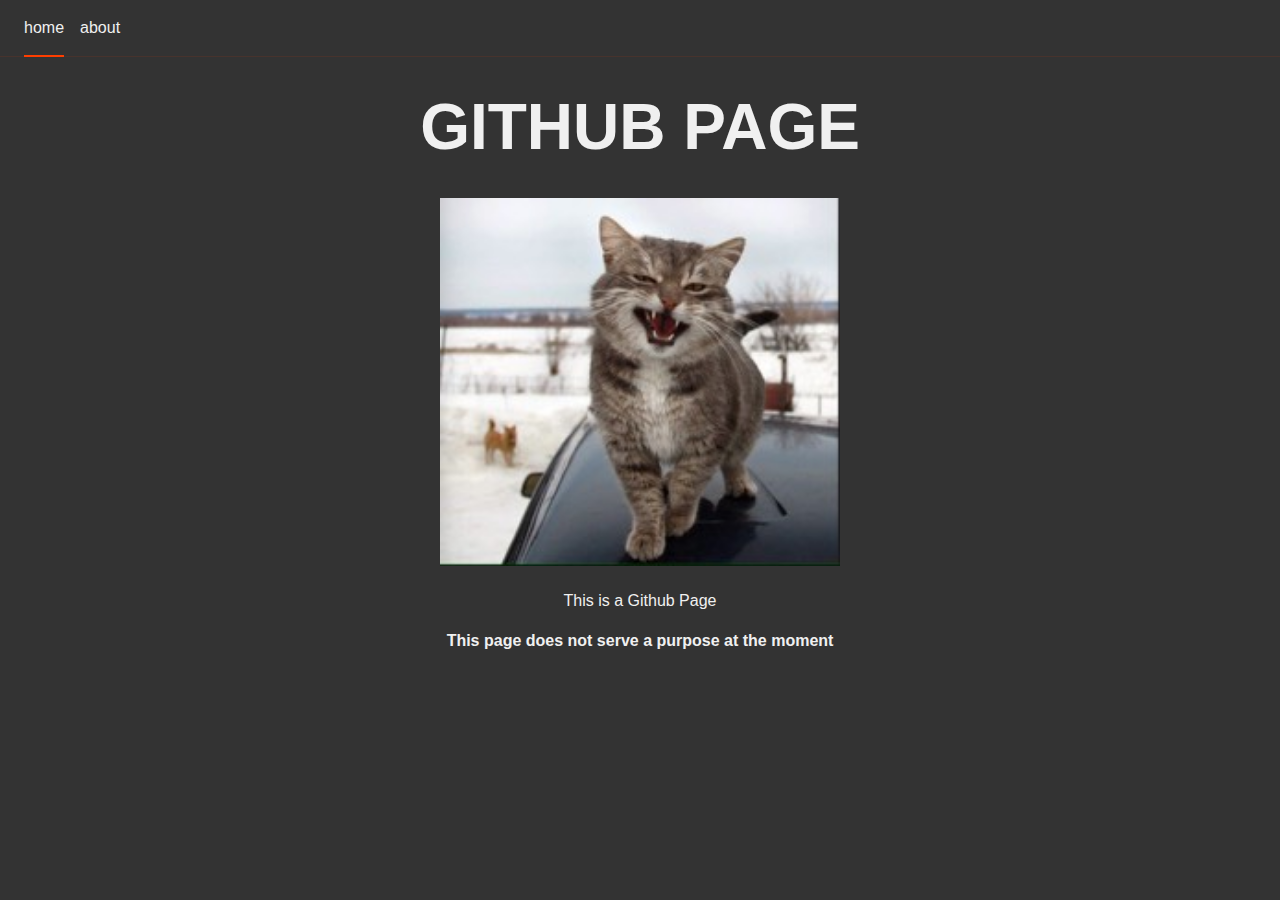
<file: index.html>
<!doctype html> <html lang=en> <head> <meta charset=utf-8> <meta content="width=device-width,initial-scale=1" name=viewport> <meta content=#333333 name=theme-color> <base href=/ > <link href=global.css rel=stylesheet> <link href=manifest.json rel=manifest crossorigin=use-credentials> <link href=favicon.png rel=icon type=image/png> <script>__SAPPER__={baseUrl:"",preloaded:[void 0,{}]};if('serviceWorker' in navigator)navigator.serviceWorker.register('/service-worker.js');(function(){try{eval("async function x(){}");var main="/client/client.51bd3222.js"}catch(e){main="/client/legacy/client.f4156279.js"};var s=document.createElement("script");try{new Function("if(0)import('')")();s.src=main;s.type="module";s.crossOrigin="use-credentials";}catch(e){s.src="/client/shimport@2.0.4.js";s.setAttribute("data-main",main);}document.head.appendChild(s);}());</script> <link href=client/client-fe7a1db5.css rel=stylesheet><link href=client/index-39716d32.css rel=stylesheet> <title>Github Page</title> <link href=/client/client.51bd3222.js rel=modulepreload as=script crossorigin=use-credentials><link href=/client/client-fe7a1db5.css rel=preload as=style><link href=/client/index.94c84820.js rel=modulepreload as=script crossorigin=use-credentials><link href=/client/inject_styles.5607aec6.js rel=modulepreload as=script crossorigin=use-credentials><link href=/client/index-39716d32.css rel=preload as=style></head> <body> <div id=sapper> <nav class=svelte-1dbd5up><ul class=svelte-1dbd5up><li class=svelte-1dbd5up><a class=svelte-1dbd5up href=. aria-current=page>home</a></li> <li class=svelte-1dbd5up><a class=svelte-1dbd5up href=about>about</a></li> <li class=svelte-1dbd5up style=display:none><a class=svelte-1dbd5up href=blog rel=prefetch>blog</a></ul></nav> <main class=svelte-79og9v> <h1 class=svelte-1kk9opm>Github Page</h1> <figure class=svelte-1kk9opm><img alt="This is a cat" class=svelte-1kk9opm src=[data-uri]> <figcaption>This is a Github Page</figcaption></figure> <p class=svelte-1kk9opm><strong>This page does not serve a purpose at the moment</strong></main></div>
</file>
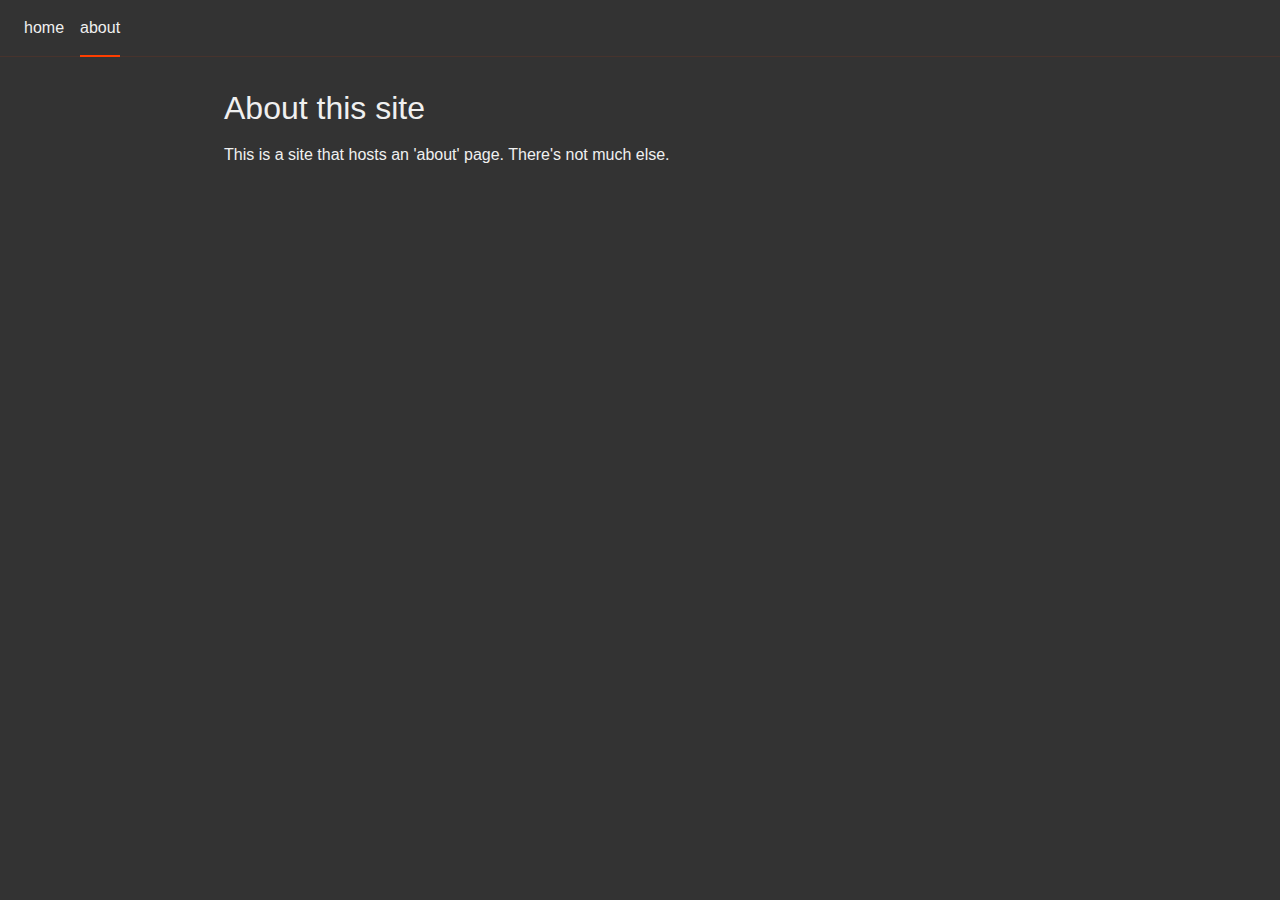
<file: about/index.html>
<!doctype html> <html lang=en> <head> <meta charset=utf-8> <meta content="width=device-width,initial-scale=1" name=viewport> <meta content=#333333 name=theme-color> <base href=/ > <link href=global.css rel=stylesheet> <link href=manifest.json rel=manifest crossorigin=use-credentials> <link href=favicon.png rel=icon type=image/png> <script>__SAPPER__={baseUrl:"",preloaded:[void 0,{}]};if('serviceWorker' in navigator)navigator.serviceWorker.register('/service-worker.js');(function(){try{eval("async function x(){}");var main="/client/client.51bd3222.js"}catch(e){main="/client/legacy/client.f4156279.js"};var s=document.createElement("script");try{new Function("if(0)import('')")();s.src=main;s.type="module";s.crossOrigin="use-credentials";}catch(e){s.src="/client/shimport@2.0.4.js";s.setAttribute("data-main",main);}document.head.appendChild(s);}());</script> <link href=client/client-fe7a1db5.css rel=stylesheet> <title>About</title> <link href=/client/client.51bd3222.js rel=modulepreload as=script crossorigin=use-credentials><link href=/client/client-fe7a1db5.css rel=preload as=style><link href=/client/about.5fc5887a.js rel=modulepreload as=script crossorigin=use-credentials><link href=/client/inject_styles.5607aec6.js rel=modulepreload as=script crossorigin=use-credentials></head> <body> <div id=sapper> <nav class=svelte-1dbd5up><ul class=svelte-1dbd5up><li class=svelte-1dbd5up><a class=svelte-1dbd5up href=.>home</a></li> <li class=svelte-1dbd5up><a class=svelte-1dbd5up href=about aria-current=page>about</a></li> <li class=svelte-1dbd5up style=display:none><a class=svelte-1dbd5up href=blog rel=prefetch>blog</a></ul></nav> <main class=svelte-79og9v> <h1>About this site</h1> <p>This is a site that hosts an 'about' page. There's not much else.</main></div>
</file>
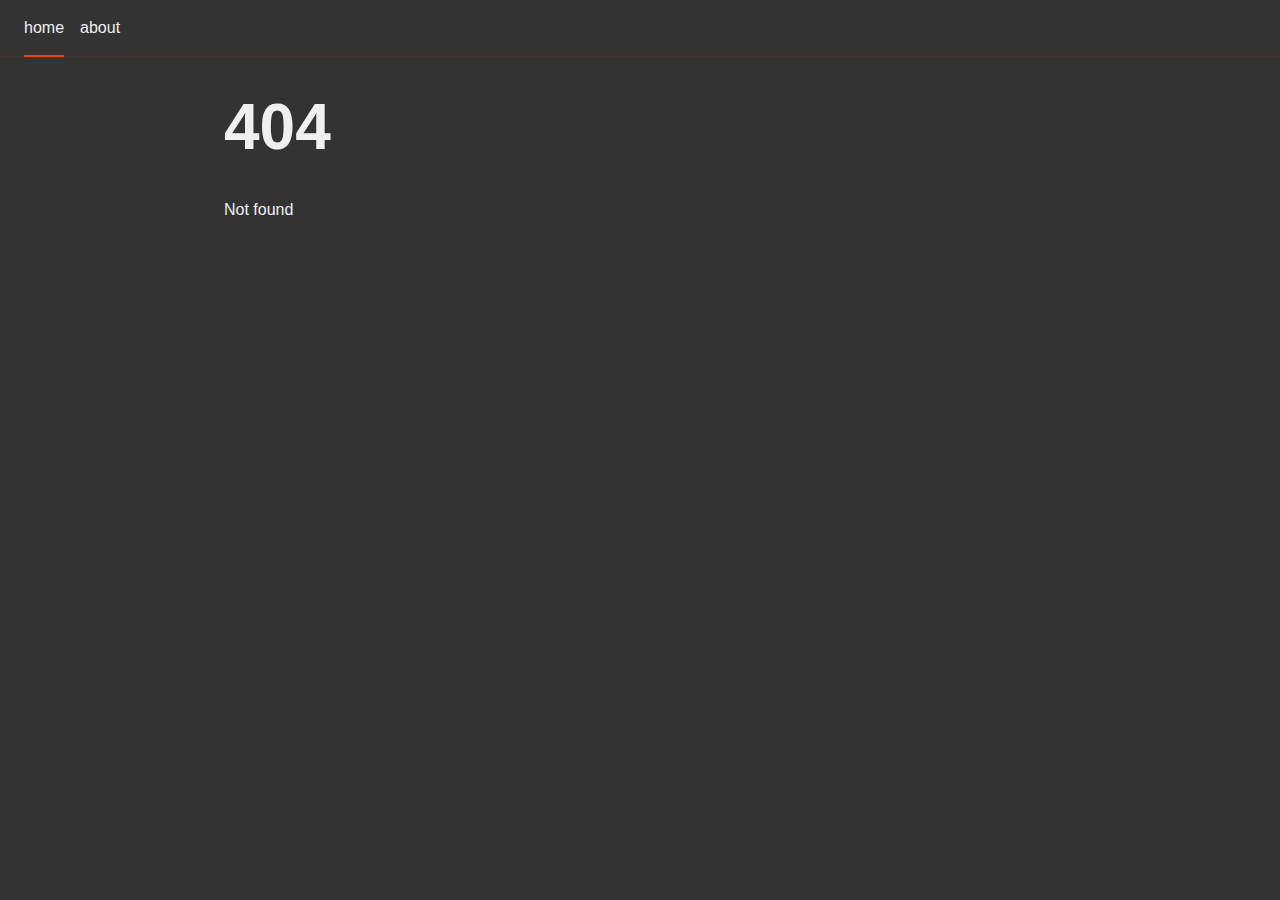
<file: blog/how-can-i-get-involved/index.html>
<!doctype html> <html lang=en> <head> <meta charset=utf-8> <meta content="width=device-width,initial-scale=1" name=viewport> <meta content=#333333 name=theme-color> <base href=/ > <link href=global.css rel=stylesheet> <link href=manifest.json rel=manifest crossorigin=use-credentials> <link href=favicon.png rel=icon type=image/png> <script>__SAPPER__={error:{message:"Not found",name:"PreloadError"},status:404,baseUrl:"",preloaded:[void 0,{}]};if('serviceWorker' in navigator)navigator.serviceWorker.register('/service-worker.js');(function(){try{eval("async function x(){}");var main="/client/client.51bd3222.js"}catch(e){main="/client/legacy/client.f4156279.js"};var s=document.createElement("script");try{new Function("if(0)import('')")();s.src=main;s.type="module";s.crossOrigin="use-credentials";}catch(e){s.src="/client/shimport@2.0.4.js";s.setAttribute("data-main",main);}document.head.appendChild(s);}());</script> <link href=client/client-fe7a1db5.css rel=stylesheet> <title>404</title> </head> <body> <div id=sapper> <nav class=svelte-1dbd5up><ul class=svelte-1dbd5up><li class=svelte-1dbd5up><a class=svelte-1dbd5up href=.>home</a></li> <li class=svelte-1dbd5up><a class=svelte-1dbd5up href=about>about</a></li> <li class=svelte-1dbd5up style=display:none><a class=svelte-1dbd5up href=blog aria-current=page rel=prefetch>blog</a></ul></nav> <main class=svelte-79og9v> <h1 class=svelte-8od9u6>404</h1> <p class=svelte-8od9u6>Not found</p> </main></div>
</file>
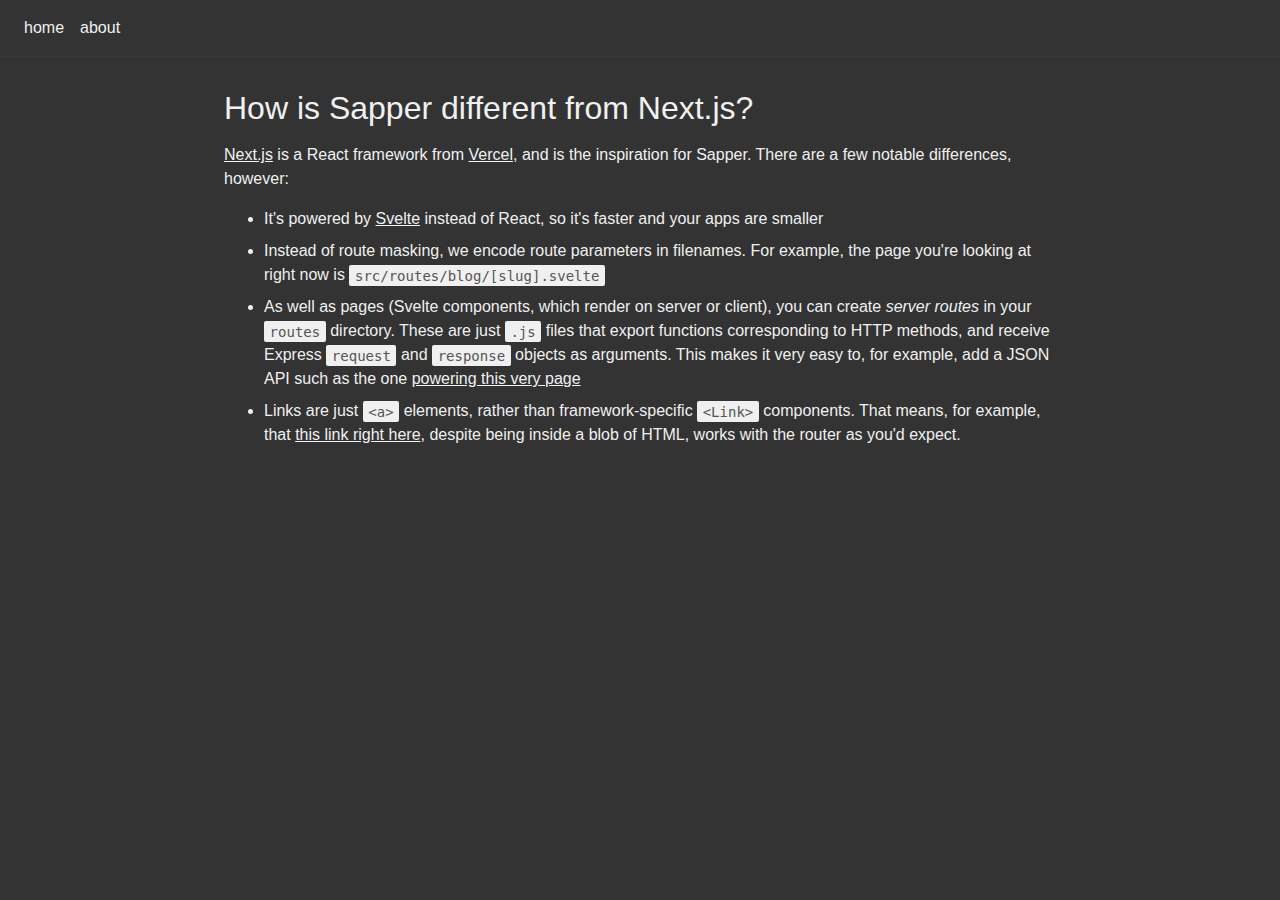
<file: blog/how-is-sapper-different-from-next/index.html>
<!doctype html> <html lang=en> <head> <meta charset=utf-8> <meta content="width=device-width,initial-scale=1" name=viewport> <meta content=#333333 name=theme-color> <base href=/ > <link href=global.css rel=stylesheet> <link href=manifest.json rel=manifest crossorigin=use-credentials> <link href=favicon.png rel=icon type=image/png> <script>__SAPPER__={baseUrl:"",preloaded:[void 0,null,{post:{title:"How is Sapper different from Next.js?",slug:"how-is-sapper-different-from-next",html:"\n\u003Cp\u003E\u003Ca href='https:\u002F\u002Fgithub.com\u002Fzeit\u002Fnext.js'\u003ENext.js\u003C\u002Fa\u003E is a React framework from \u003Ca href='https:\u002F\u002Fvercel.com\u002F'\u003EVercel\u003C\u002Fa\u003E, and is the inspiration for Sapper. There are a few notable differences, however:\u003C\u002Fp\u003E\n\n\u003Cul\u003E\n\t\u003Cli\u003EIt's powered by \u003Ca href='https:\u002F\u002Fsvelte.dev'\u003ESvelte\u003C\u002Fa\u003E instead of React, so it's faster and your apps are smaller\u003C\u002Fli\u003E\n\t\u003Cli\u003EInstead of route masking, we encode route parameters in filenames. For example, the page you're looking at right now is \u003Ccode\u003Esrc\u002Froutes\u002Fblog\u002F[slug].svelte\u003C\u002Fcode\u003E\u003C\u002Fli\u003E\n\t\u003Cli\u003EAs well as pages (Svelte components, which render on server or client), you can create \u003Cem\u003Eserver routes\u003C\u002Fem\u003E in your \u003Ccode\u003Eroutes\u003C\u002Fcode\u003E directory. These are just \u003Ccode\u003E.js\u003C\u002Fcode\u003E files that export functions corresponding to HTTP methods, and receive Express \u003Ccode\u003Erequest\u003C\u002Fcode\u003E and \u003Ccode\u003Eresponse\u003C\u002Fcode\u003E objects as arguments. This makes it very easy to, for example, add a JSON API such as the one \u003Ca href='blog\u002Fhow-is-sapper-different-from-next.json'\u003Epowering this very page\u003C\u002Fa\u003E\u003C\u002Fli\u003E\n\t\u003Cli\u003ELinks are just \u003Ccode\u003E&lt;a&gt;\u003C\u002Fcode\u003E elements, rather than framework-specific \u003Ccode\u003E&lt;Link&gt;\u003C\u002Fcode\u003E components. That means, for example, that \u003Ca href='blog\u002Fhow-can-i-get-involved'\u003Ethis link right here\u003C\u002Fa\u003E, despite being inside a blob of HTML, works with the router as you'd expect.\u003C\u002Fli\u003E\n\u003C\u002Ful\u003E\n\t\t"}}]};if('serviceWorker' in navigator)navigator.serviceWorker.register('/service-worker.js');(function(){try{eval("async function x(){}");var main="/client/client.51bd3222.js"}catch(e){main="/client/legacy/client.f4156279.js"};var s=document.createElement("script");try{new Function("if(0)import('')")();s.src=main;s.type="module";s.crossOrigin="use-credentials";}catch(e){s.src="/client/shimport@2.0.4.js";s.setAttribute("data-main",main);}document.head.appendChild(s);}());</script> <link href=client/client-fe7a1db5.css rel=stylesheet><link href=client/[slug]-5bc8f95f.css rel=stylesheet> <title>How is Sapper different from Next.js?</title> <link href=/client/client.51bd3222.js rel=modulepreload as=script crossorigin=use-credentials><link href=/client/client-fe7a1db5.css rel=preload as=style><link href=/client/[slug].34e1327d.js rel=modulepreload as=script crossorigin=use-credentials><link href=/client/inject_styles.5607aec6.js rel=modulepreload as=script crossorigin=use-credentials><link href=/client/[slug]-5bc8f95f.css rel=preload as=style></head> <body> <div id=sapper> <nav class=svelte-1dbd5up><ul class=svelte-1dbd5up><li class=svelte-1dbd5up><a href=. class=svelte-1dbd5up>home</a></li> <li class=svelte-1dbd5up><a href=about class=svelte-1dbd5up>about</a></li> <li class=svelte-1dbd5up style=display:none><a href=blog class=svelte-1dbd5up aria-current=page rel=prefetch>blog</a></ul></nav> <main class=svelte-79og9v> <h1>How is Sapper different from Next.js?</h1> <div class="content svelte-emm3f3"> <p><a href=https://github.com/zeit/next.js>Next.js</a> is a React framework from <a href=https://vercel.com/ >Vercel</a>, and is the inspiration for Sapper. There are a few notable differences, however:</p> <ul> <li>It's powered by <a href=https://svelte.dev>Svelte</a> instead of React, so it's faster and your apps are smaller</li> <li>Instead of route masking, we encode route parameters in filenames. For example, the page you're looking at right now is <code>src/routes/blog/[slug].svelte</code></li> <li>As well as pages (Svelte components, which render on server or client), you can create <em>server routes</em> in your <code>routes</code> directory. These are just <code>.js</code> files that export functions corresponding to HTTP methods, and receive Express <code>request</code> and <code>response</code> objects as arguments. This makes it very easy to, for example, add a JSON API such as the one <a href=blog/how-is-sapper-different-from-next.json>powering this very page</a></li> <li>Links are just <code>&lt;a></code> elements, rather than framework-specific <code>&lt;Link></code> components. That means, for example, that <a href=blog/how-can-i-get-involved>this link right here</a>, despite being inside a blob of HTML, works with the router as you'd expect.</li> </ul> </div></main></div>
</file>
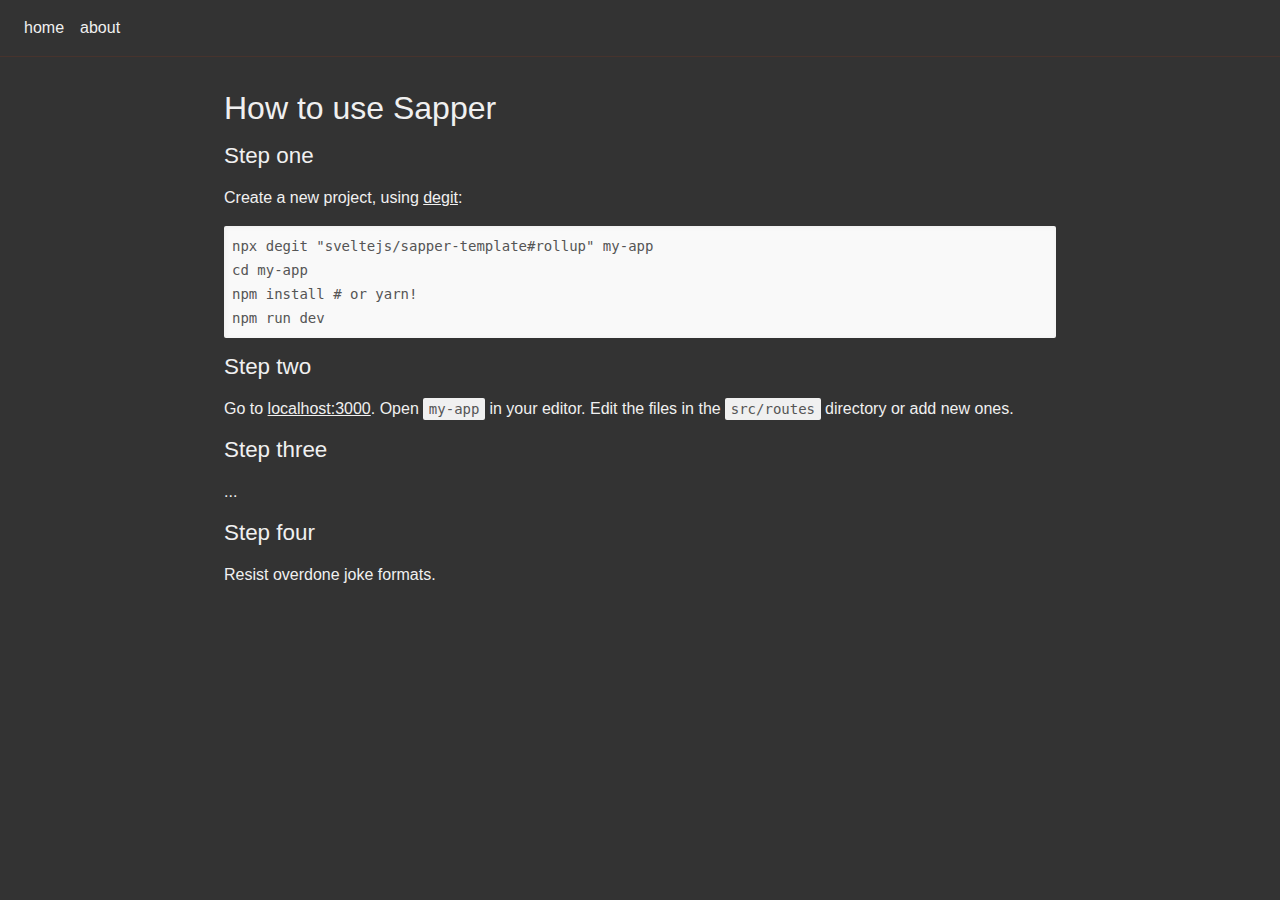
<file: blog/how-to-use-sapper/index.html>
<!doctype html> <html lang=en> <head> <meta charset=utf-8> <meta content="width=device-width,initial-scale=1" name=viewport> <meta content=#333333 name=theme-color> <base href=/ > <link href=global.css rel=stylesheet> <link href=manifest.json rel=manifest crossorigin=use-credentials> <link href=favicon.png rel=icon type=image/png> <script>__SAPPER__={baseUrl:"",preloaded:[void 0,null,{post:{title:"How to use Sapper",slug:"how-to-use-sapper",html:"\n\u003Ch2\u003EStep one\u003C\u002Fh2\u003E\n\u003Cp\u003ECreate a new project, using \u003Ca href='https:\u002F\u002Fgithub.com\u002FRich-Harris\u002Fdegit'\u003Edegit\u003C\u002Fa\u003E:\u003C\u002Fp\u003E\n\n\u003Cpre\u003E\u003Ccode\u003Enpx degit \"sveltejs\u002Fsapper-template#rollup\" my-app\ncd my-app\nnpm install # or yarn!\nnpm run dev\n\u003C\u002Fcode\u003E\u003C\u002Fpre\u003E\n\n\u003Ch2\u003EStep two\u003C\u002Fh2\u003E\n\u003Cp\u003EGo to \u003Ca href='http:\u002F\u002Flocalhost:3000'\u003Elocalhost:3000\u003C\u002Fa\u003E. Open \u003Ccode\u003Emy-app\u003C\u002Fcode\u003E in your editor. Edit the files in the \u003Ccode\u003Esrc\u002Froutes\u003C\u002Fcode\u003E directory or add new ones.\u003C\u002Fp\u003E\n\n\u003Ch2\u003EStep three\u003C\u002Fh2\u003E\n\u003Cp\u003E...\u003C\u002Fp\u003E\n\n\u003Ch2\u003EStep four\u003C\u002Fh2\u003E\n\u003Cp\u003EResist overdone joke formats.\u003C\u002Fp\u003E\n\t\t"}}]};if('serviceWorker' in navigator)navigator.serviceWorker.register('/service-worker.js');(function(){try{eval("async function x(){}");var main="/client/client.51bd3222.js"}catch(e){main="/client/legacy/client.f4156279.js"};var s=document.createElement("script");try{new Function("if(0)import('')")();s.src=main;s.type="module";s.crossOrigin="use-credentials";}catch(e){s.src="/client/shimport@2.0.4.js";s.setAttribute("data-main",main);}document.head.appendChild(s);}());</script> <link href=client/client-fe7a1db5.css rel=stylesheet><link href=client/[slug]-5bc8f95f.css rel=stylesheet> <title>How to use Sapper</title> <link href=/client/client.51bd3222.js rel=modulepreload as=script crossorigin=use-credentials><link href=/client/client-fe7a1db5.css rel=preload as=style><link href=/client/[slug].34e1327d.js rel=modulepreload as=script crossorigin=use-credentials><link href=/client/inject_styles.5607aec6.js rel=modulepreload as=script crossorigin=use-credentials><link href=/client/[slug]-5bc8f95f.css rel=preload as=style></head> <body> <div id=sapper> <nav class=svelte-1dbd5up><ul class=svelte-1dbd5up><li class=svelte-1dbd5up><a href=. class=svelte-1dbd5up>home</a></li> <li class=svelte-1dbd5up><a href=about class=svelte-1dbd5up>about</a></li> <li class=svelte-1dbd5up style=display:none><a href=blog class=svelte-1dbd5up aria-current=page rel=prefetch>blog</a></ul></nav> <main class=svelte-79og9v> <h1>How to use Sapper</h1> <div class="content svelte-emm3f3"> <h2>Step one</h2> <p>Create a new project, using <a href=https://github.com/Rich-Harris/degit>degit</a>:</p> <pre><code>npx degit "sveltejs/sapper-template#rollup" my-app
cd my-app
npm install # or yarn!
npm run dev
</code></pre> <h2>Step two</h2> <p>Go to <a href=http://localhost:3000>localhost:3000</a>. Open <code>my-app</code> in your editor. Edit the files in the <code>src/routes</code> directory or add new ones.</p> <h2>Step three</h2> <p>...</p> <h2>Step four</h2> <p>Resist overdone joke formats.</p> </div></main></div>
</file>
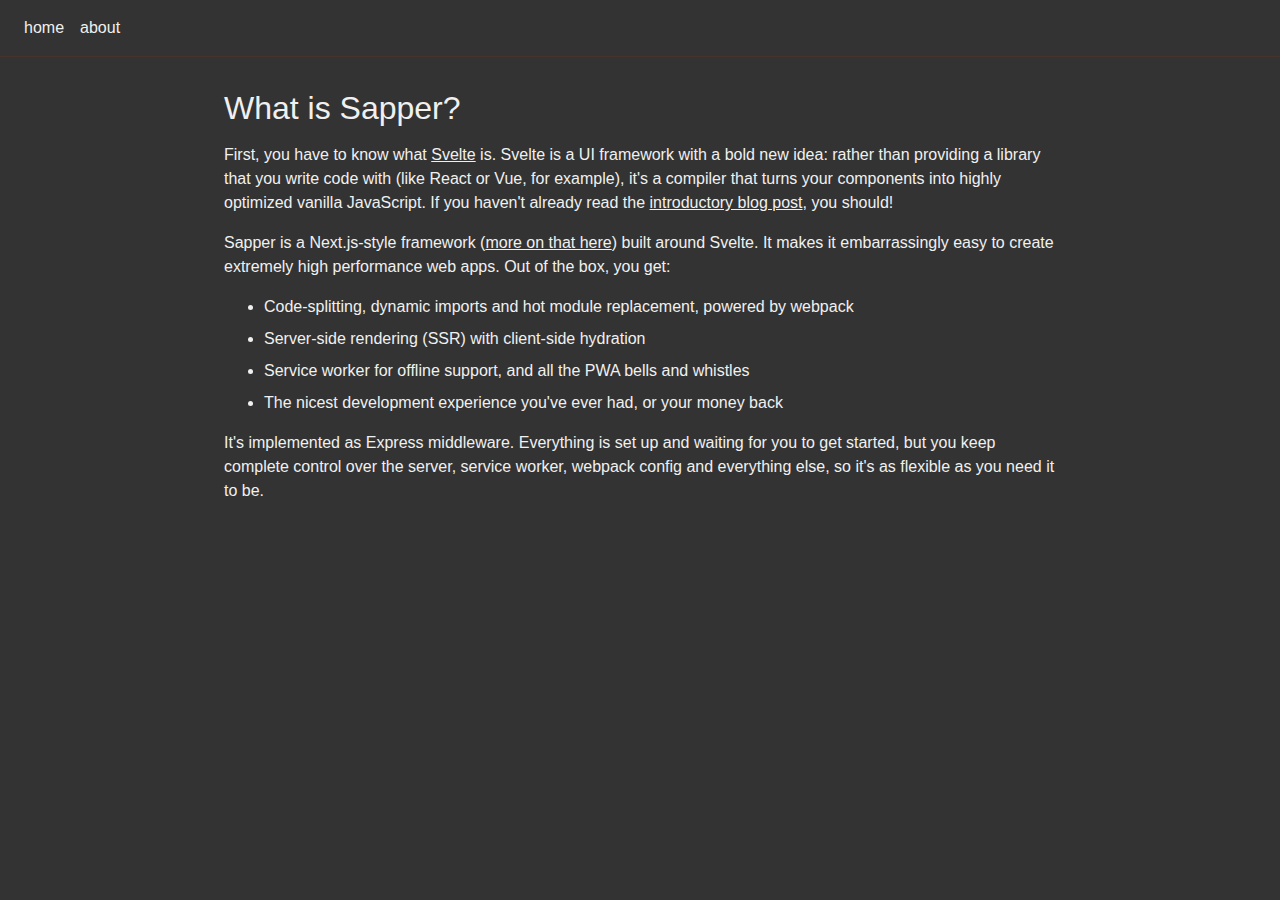
<file: blog/what-is-sapper/index.html>
<!doctype html> <html lang=en> <head> <meta charset=utf-8> <meta content="width=device-width,initial-scale=1" name=viewport> <meta content=#333333 name=theme-color> <base href=/ > <link href=global.css rel=stylesheet> <link href=manifest.json rel=manifest crossorigin=use-credentials> <link href=favicon.png rel=icon type=image/png> <script>__SAPPER__={baseUrl:"",preloaded:[void 0,null,{post:{title:"What is Sapper?",slug:"what-is-sapper",html:"\n\u003Cp\u003EFirst, you have to know what \u003Ca href='https:\u002F\u002Fsvelte.dev'\u003ESvelte\u003C\u002Fa\u003E is. Svelte is a UI framework with a bold new idea: rather than providing a library that you write code with (like React or Vue, for example), it's a compiler that turns your components into highly optimized vanilla JavaScript. If you haven't already read the \u003Ca href='https:\u002F\u002Fsvelte.dev\u002Fblog\u002Fframeworks-without-the-framework'\u003Eintroductory blog post\u003C\u002Fa\u003E, you should!\u003C\u002Fp\u003E\n\n\u003Cp\u003ESapper is a Next.js-style framework (\u003Ca href='blog\u002Fhow-is-sapper-different-from-next'\u003Emore on that here\u003C\u002Fa\u003E) built around Svelte. It makes it embarrassingly easy to create extremely high performance web apps. Out of the box, you get:\u003C\u002Fp\u003E\n\n\u003Cul\u003E\n\t\u003Cli\u003ECode-splitting, dynamic imports and hot module replacement, powered by webpack\u003C\u002Fli\u003E\n\t\u003Cli\u003EServer-side rendering (SSR) with client-side hydration\u003C\u002Fli\u003E\n\t\u003Cli\u003EService worker for offline support, and all the PWA bells and whistles\u003C\u002Fli\u003E\n\t\u003Cli\u003EThe nicest development experience you've ever had, or your money back\u003C\u002Fli\u003E\n\u003C\u002Ful\u003E\n\n\u003Cp\u003EIt's implemented as Express middleware. Everything is set up and waiting for you to get started, but you keep complete control over the server, service worker, webpack config and everything else, so it's as flexible as you need it to be.\u003C\u002Fp\u003E\n\t\t"}}]};if('serviceWorker' in navigator)navigator.serviceWorker.register('/service-worker.js');(function(){try{eval("async function x(){}");var main="/client/client.3a887b6f.js"}catch(e){main="/client/legacy/client.48ebfc4b.js"};var s=document.createElement("script");try{new Function("if(0)import('')")();s.src=main;s.type="module";s.crossOrigin="use-credentials";}catch(e){s.src="/client/shimport@2.0.4.js";s.setAttribute("data-main",main);}document.head.appendChild(s);}());</script> <link href=client/client-fe7a1db5.css rel=stylesheet><link href=client/[slug]-5bc8f95f.css rel=stylesheet> <title>What is Sapper?</title> <link href=/client/client.3a887b6f.js rel=modulepreload as=script crossorigin=use-credentials><link href=/client/client-fe7a1db5.css rel=preload as=style><link href=/client/[slug].25cfc242.js rel=modulepreload as=script crossorigin=use-credentials><link href=/client/inject_styles.5607aec6.js rel=modulepreload as=script crossorigin=use-credentials><link href=/client/[slug]-5bc8f95f.css rel=preload as=style></head> <body> <div id=sapper> <nav class=svelte-1dbd5up><ul class=svelte-1dbd5up><li class=svelte-1dbd5up><a href=. class=svelte-1dbd5up>home</a></li> <li class=svelte-1dbd5up><a href=about class=svelte-1dbd5up>about</a></li> <li class=svelte-1dbd5up style=display:none><a href=blog class=svelte-1dbd5up aria-current=page rel=prefetch>blog</a></ul></nav> <main class=svelte-79og9v> <h1>What is Sapper?</h1> <div class="content svelte-emm3f3"> <p>First, you have to know what <a href=https://svelte.dev>Svelte</a> is. Svelte is a UI framework with a bold new idea: rather than providing a library that you write code with (like React or Vue, for example), it's a compiler that turns your components into highly optimized vanilla JavaScript. If you haven't already read the <a href=https://svelte.dev/blog/frameworks-without-the-framework>introductory blog post</a>, you should!</p> <p>Sapper is a Next.js-style framework (<a href=blog/how-is-sapper-different-from-next>more on that here</a>) built around Svelte. It makes it embarrassingly easy to create extremely high performance web apps. Out of the box, you get:</p> <ul> <li>Code-splitting, dynamic imports and hot module replacement, powered by webpack</li> <li>Server-side rendering (SSR) with client-side hydration</li> <li>Service worker for offline support, and all the PWA bells and whistles</li> <li>The nicest development experience you've ever had, or your money back</li> </ul> <p>It's implemented as Express middleware. Everything is set up and waiting for you to get started, but you keep complete control over the server, service worker, webpack config and everything else, so it's as flexible as you need it to be.</p> </div></main></div>
</file>
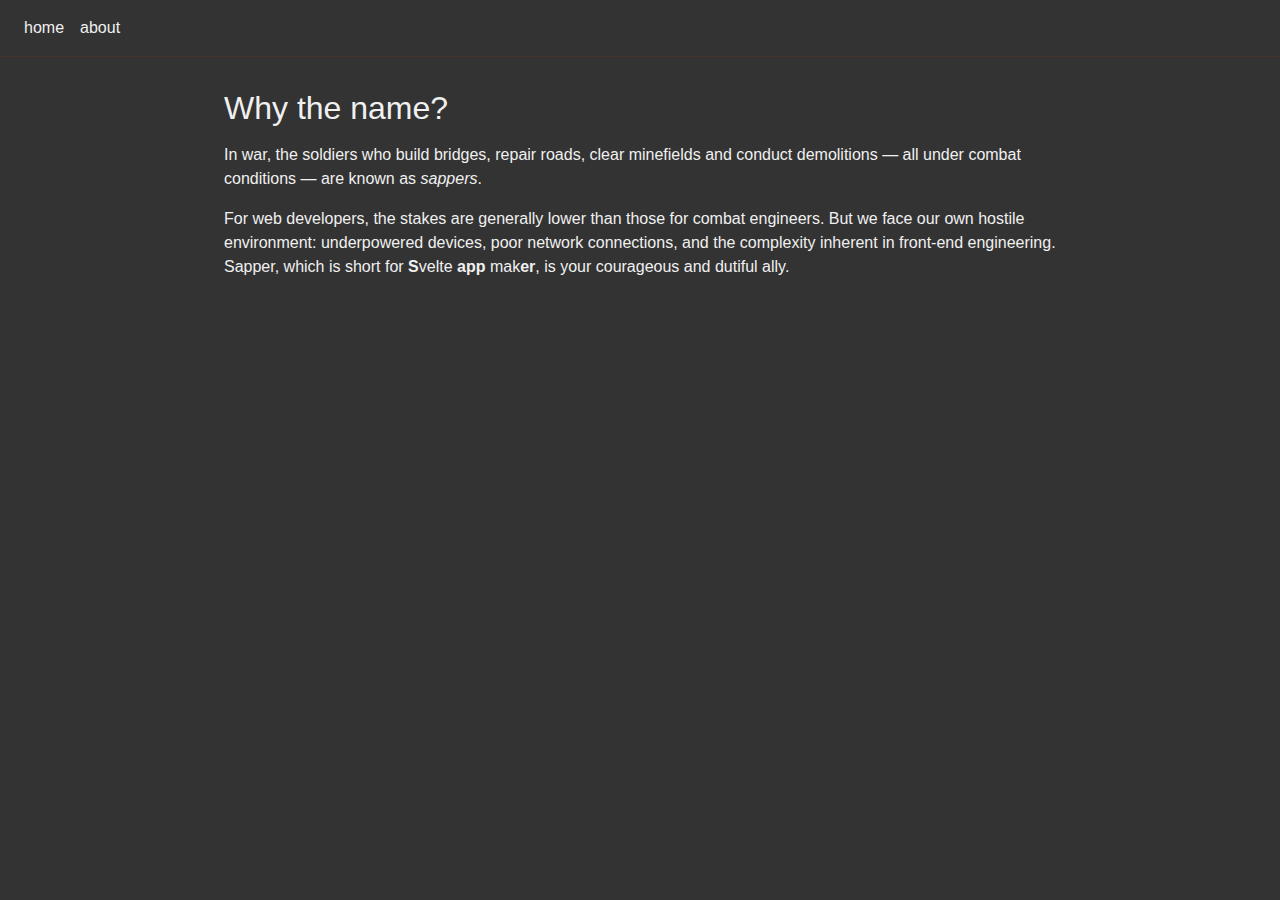
<file: blog/why-the-name/index.html>
<!doctype html> <html lang=en> <head> <meta charset=utf-8> <meta content="width=device-width,initial-scale=1" name=viewport> <meta content=#333333 name=theme-color> <base href=/ > <link href=global.css rel=stylesheet> <link href=manifest.json rel=manifest crossorigin=use-credentials> <link href=favicon.png rel=icon type=image/png> <script>__SAPPER__={baseUrl:"",preloaded:[void 0,null,{post:{title:"Why the name?",slug:"why-the-name",html:"\n\u003Cp\u003EIn war, the soldiers who build bridges, repair roads, clear minefields and conduct demolitions — all under combat conditions — are known as \u003Cem\u003Esappers\u003C\u002Fem\u003E.\u003C\u002Fp\u003E\n\n\u003Cp\u003EFor web developers, the stakes are generally lower than those for combat engineers. But we face our own hostile environment: underpowered devices, poor network connections, and the complexity inherent in front-end engineering. Sapper, which is short for \u003Cstrong\u003ES\u003C\u002Fstrong\u003Evelte \u003Cstrong\u003Eapp\u003C\u002Fstrong\u003E mak\u003Cstrong\u003Eer\u003C\u002Fstrong\u003E, is your courageous and dutiful ally.\u003C\u002Fp\u003E\n\t\t"}}]};if('serviceWorker' in navigator)navigator.serviceWorker.register('/service-worker.js');(function(){try{eval("async function x(){}");var main="/client/client.3a887b6f.js"}catch(e){main="/client/legacy/client.48ebfc4b.js"};var s=document.createElement("script");try{new Function("if(0)import('')")();s.src=main;s.type="module";s.crossOrigin="use-credentials";}catch(e){s.src="/client/shimport@2.0.4.js";s.setAttribute("data-main",main);}document.head.appendChild(s);}());</script> <link href=client/client-fe7a1db5.css rel=stylesheet><link href=client/[slug]-5bc8f95f.css rel=stylesheet> <title>Why the name?</title> <link href=/client/client.3a887b6f.js rel=modulepreload as=script crossorigin=use-credentials><link href=/client/client-fe7a1db5.css rel=preload as=style><link href=/client/[slug].25cfc242.js rel=modulepreload as=script crossorigin=use-credentials><link href=/client/inject_styles.5607aec6.js rel=modulepreload as=script crossorigin=use-credentials><link href=/client/[slug]-5bc8f95f.css rel=preload as=style></head> <body> <div id=sapper> <nav class=svelte-1dbd5up><ul class=svelte-1dbd5up><li class=svelte-1dbd5up><a class=svelte-1dbd5up href=.>home</a></li> <li class=svelte-1dbd5up><a class=svelte-1dbd5up href=about>about</a></li> <li class=svelte-1dbd5up style=display:none><a class=svelte-1dbd5up href=blog aria-current=page rel=prefetch>blog</a></ul></nav> <main class=svelte-79og9v> <h1>Why the name?</h1> <div class="content svelte-emm3f3"> <p>In war, the soldiers who build bridges, repair roads, clear minefields and conduct demolitions — all under combat conditions — are known as <em>sappers</em>.</p> <p>For web developers, the stakes are generally lower than those for combat engineers. But we face our own hostile environment: underpowered devices, poor network connections, and the complexity inherent in front-end engineering. Sapper, which is short for <strong>S</strong>velte <strong>app</strong> mak<strong>er</strong>, is your courageous and dutiful ally.</p> </div></main></div>
</file>
